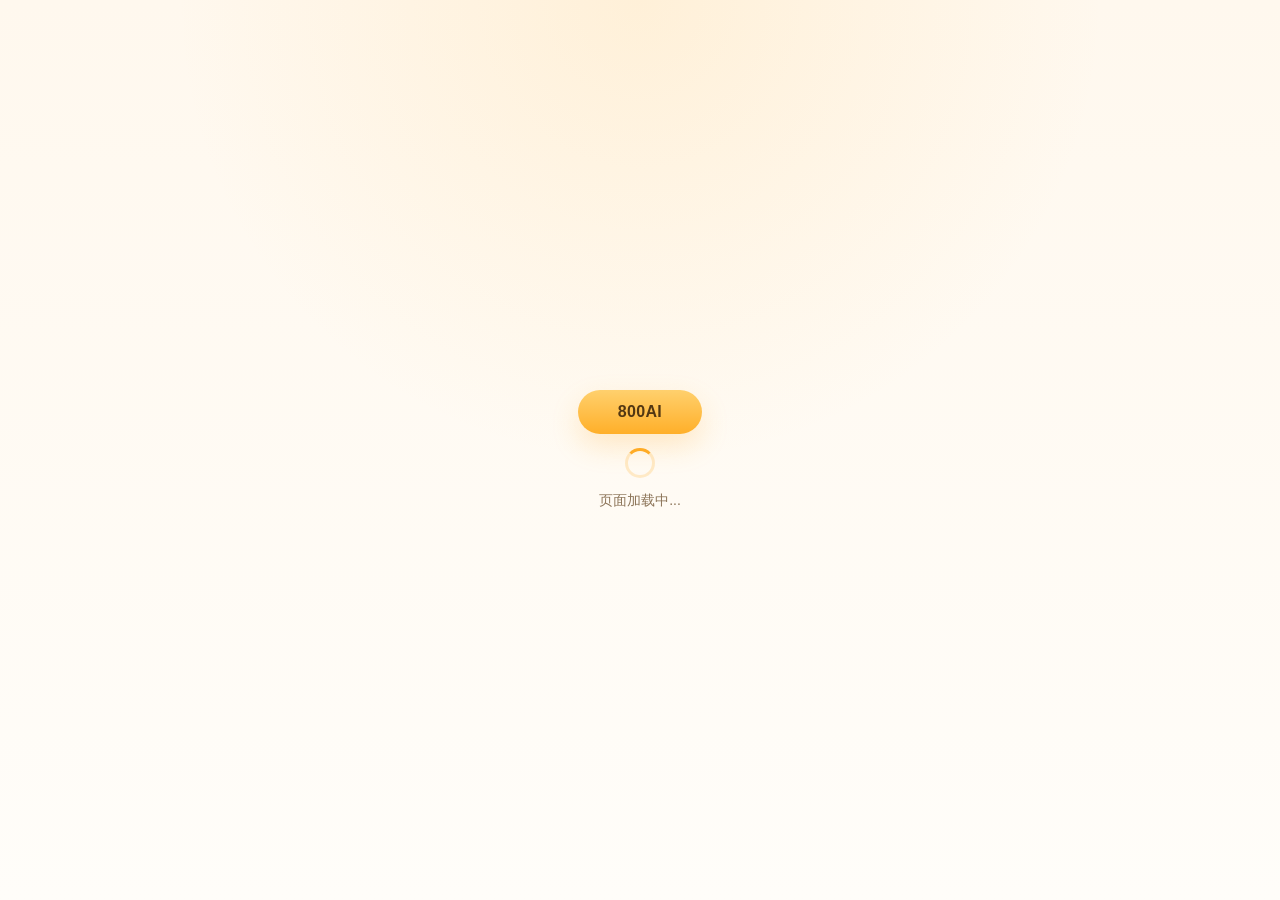
<file: frontend/index.html>
<!DOCTYPE html>
<html lang="zh-CN">
  <head>
    <meta charset="UTF-8" />
    <link rel="icon" type="image/svg+xml" href="./favicon.svg" />
    <meta name="viewport" content="width=device-width, initial-scale=1.0" />
    <style>
      :root {
        color-scheme: light;
        font-family: -apple-system, BlinkMacSystemFont, "SF Pro Text", "PingFang SC",
          "Hiragino Sans GB", "Microsoft YaHei", "Segoe UI", sans-serif;
        background: #fffaf4;
        color: #6b5436;
      }

      html,
      body {
        margin: 0;
        min-height: 100%;
        background: #fffaf4;
      }

      #app {
        min-height: 100vh;
      }

      .app-boot {
        position: fixed;
        inset: 0;
        z-index: 9999;
        display: flex;
        min-height: 100vh;
        flex-direction: column;
        align-items: center;
        justify-content: center;
        gap: 14px;
        background:
          radial-gradient(circle at top, rgba(255, 199, 103, 0.16), transparent 42%),
          linear-gradient(180deg, #fff8ee 0%, #fffdf9 100%);
        opacity: 1;
        transition: opacity 0.28s ease;
      }

      .app-boot.is-leaving {
        opacity: 0;
        pointer-events: none;
      }

      .app-boot-logo {
        display: inline-flex;
        align-items: center;
        justify-content: center;
        min-width: 88px;
        height: 44px;
        padding: 0 18px;
        border-radius: 999px;
        background: linear-gradient(180deg, #ffd06d, #ffaf29);
        color: #523713;
        font-size: 16px;
        font-weight: 700;
        letter-spacing: 0.02em;
        box-shadow: 0 12px 28px rgba(255, 175, 41, 0.22);
      }

      .app-boot-spinner {
        width: 24px;
        height: 24px;
        border: 3px solid rgba(255, 171, 37, 0.22);
        border-top-color: #ffab25;
        border-radius: 50%;
        animation: app-boot-spin 0.9s linear infinite;
      }

      .app-boot-text {
        font-size: 14px;
        color: #8c7458;
      }

      @keyframes app-boot-spin {
        to {
          transform: rotate(360deg);
        }
      }
    </style>
    <title>800AI - AI生图平台</title>
  </head>
  <body>
    <div id="app"></div>
    <div id="app-boot" class="app-boot" role="status" aria-live="polite">
      <div class="app-boot-logo">800AI</div>
      <div class="app-boot-spinner" aria-hidden="true"></div>
      <div class="app-boot-text">页面加载中...</div>
    </div>
    <script type="module" src="./src/main.ts"></script>
  </body>
</html>
</file>
